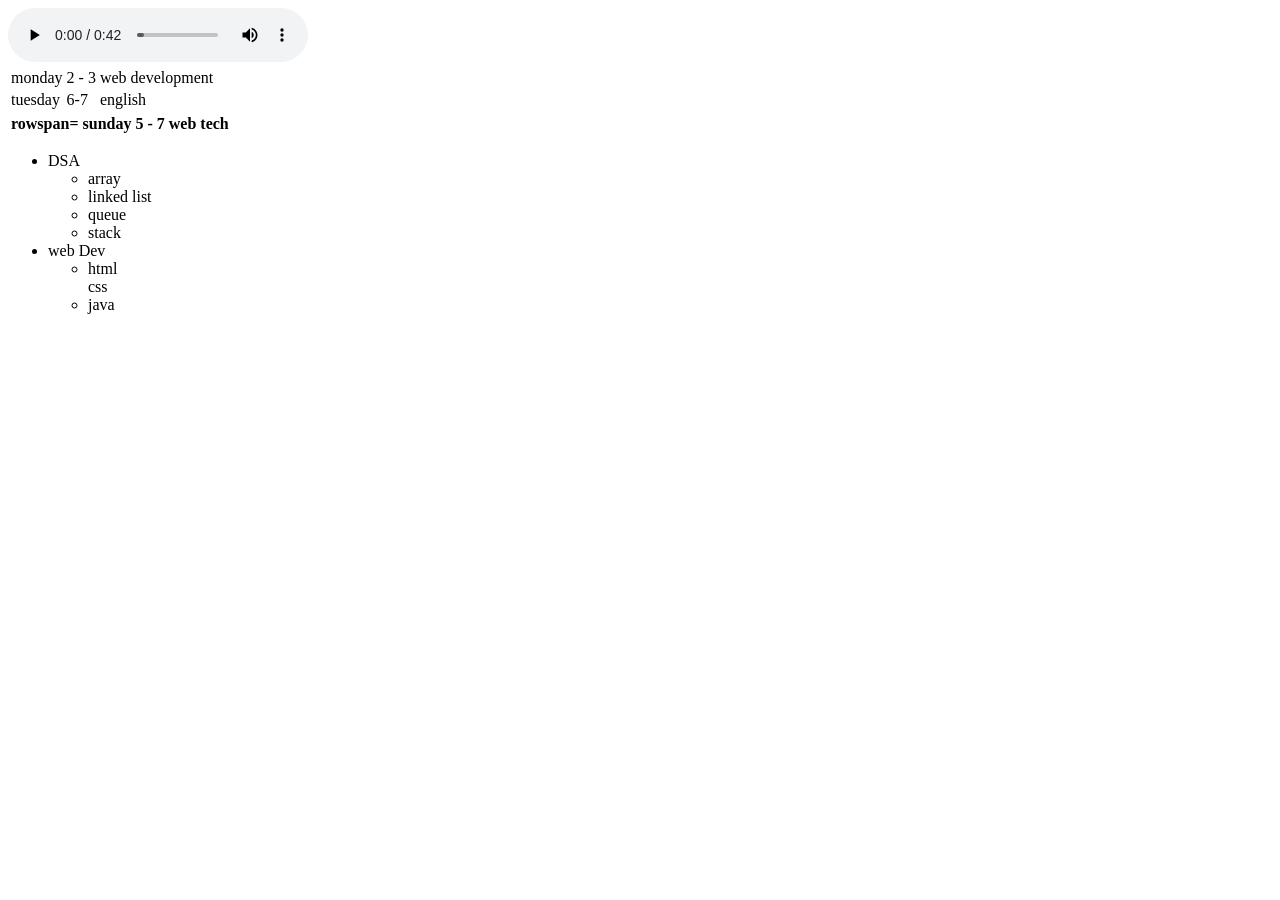
<file: index.html>
<!DOCTYPE html>
<html lang="en">

<head>
    <meta charset="UTF-8">
    <meta name="viewport" content="width=, initial-scale=1.0">
    <title>Document</title>
</head>

<body>

    </video>
    <audio controls>
        <source src="audio.mp3" type "audio|mp3">
    </audio>
    <table>
        <tr>
            <td> monday </td>
            <td> 2 - 3 </td>
            <td> web development </td>
        </tr>
        <tr>
            <td> tuesday </td>
            <td> 6-7 </td>
            <td> english </td>

        </tr>
    </table>
    <table>
        <thead>
            <tr>
                <th> rowspan= sunday </th>
                <th> 5 - 7 </th>
                <th> web tech </th>
            </tr>
        </thead>
    </table>
    <ul>
        <li>DSA
            <ul>
                <li>array</li>
                <li> linked list</li>
                <li> queue</li>
                <li> stack </li>
            </ul>


        </li>
        <li>web Dev
            <ul>
                <li>html </li>

                <lo> css </lo>
                <li> java </li>
            </ul>

        </li>



    </ul>

</body>

</html>
</file>
